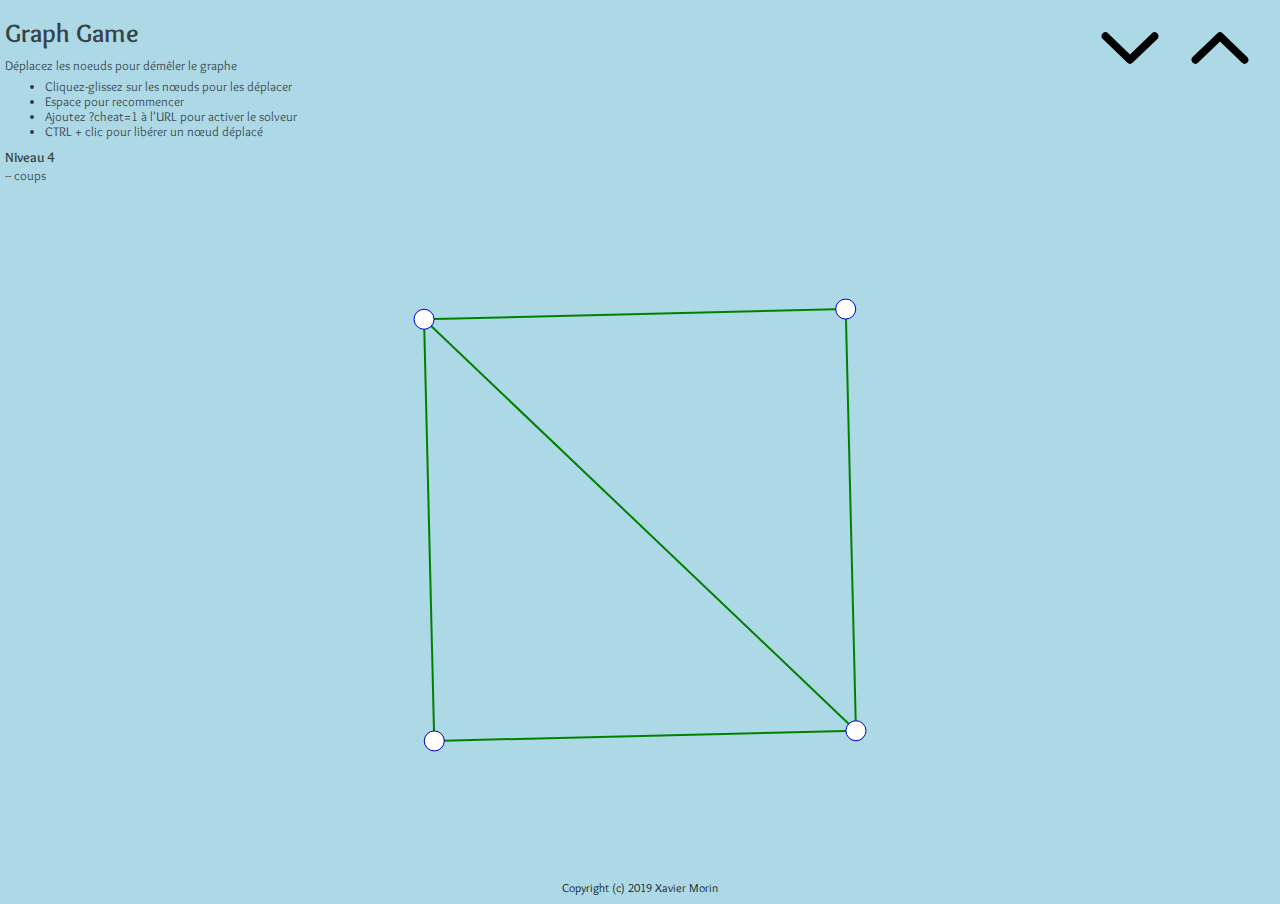
<file: index.html>
<!DOCTYPE HTML>
<html>

<head>
  <title>Graph Game</title>
  <link rel="shorcut icon" href="icon.png" type="image/x-icon">
  <meta charset="UTF-8">
  <!-- meta tags -->
  <meta name="author" content="Xavier Morin">
  <meta name="description" content="Un jeu de démêlage de graphe">
  <meta name="keywords" content="Graphe, mélange, démêler, scramble, unscramble">

  <!-- Open Graph protocol : http://ogp.me/ -->
  <meta property="og:title" content="Graph Game">
  <meta property="og:type" content="website">
  <meta property="og:description" content="Un jeu de démêlage de graphe">
  <meta property="og:url" content="https://lenaindelaforetmagique.github.io/GraphGame/">
  <meta property="og:image" content="http://lenaindelaforetmagique.github.io/GraphGame/screenshot.png">


  <link href="https://fonts.googleapis.com/css?family=Overlock" rel="stylesheet">
  <meta name="viewport" content="width=device-width, initial-scale=1.0, user-scalable=no">
  <link rel="stylesheet" href="style.css" />
</head>

<body>
  <header id="header">
    <h1>Graph Game</h1>
    <p>Déplacez les noeuds pour démêler le graphe</p>
    <ul>
      <li>Cliquez-glissez sur les nœuds pour les déplacer</li>
      <li>Espace pour recommencer</li>
      <li>Ajoutez ?cheat=1 à l'URL pour activer le solveur</li>
      <li>CTRL + clic pour libérer un nœud déplacé</li>
    </ul>
    <div id="legend">Certaines fonctionnalités de ce site ne sont pas prises en compte par votre navigateur, essayez-en un meilleur : Firefox, Chrome par exemple...</div>
    <p id="counter"></p>
  </header>
  <div id="container"></div>
  <div id="arrows">
    <img id="aup" src="angle-up.svg">
    <img id="adown" src="angle-down.svg">
  </div>
  <div id="overlay">overlay</div>
  <footer id="footer">
    <p>
      <a href="https://lenaindelaforetmagique.github.io/" target="_blank">Copyright (c) 2019 Xavier Morin</a>
    </p>
  </footer>
  <script src="vectors.js"></script>
  <script src="graphObjects.js"></script>
  <script src="script.js"></script>
</body>

</html>
</file>
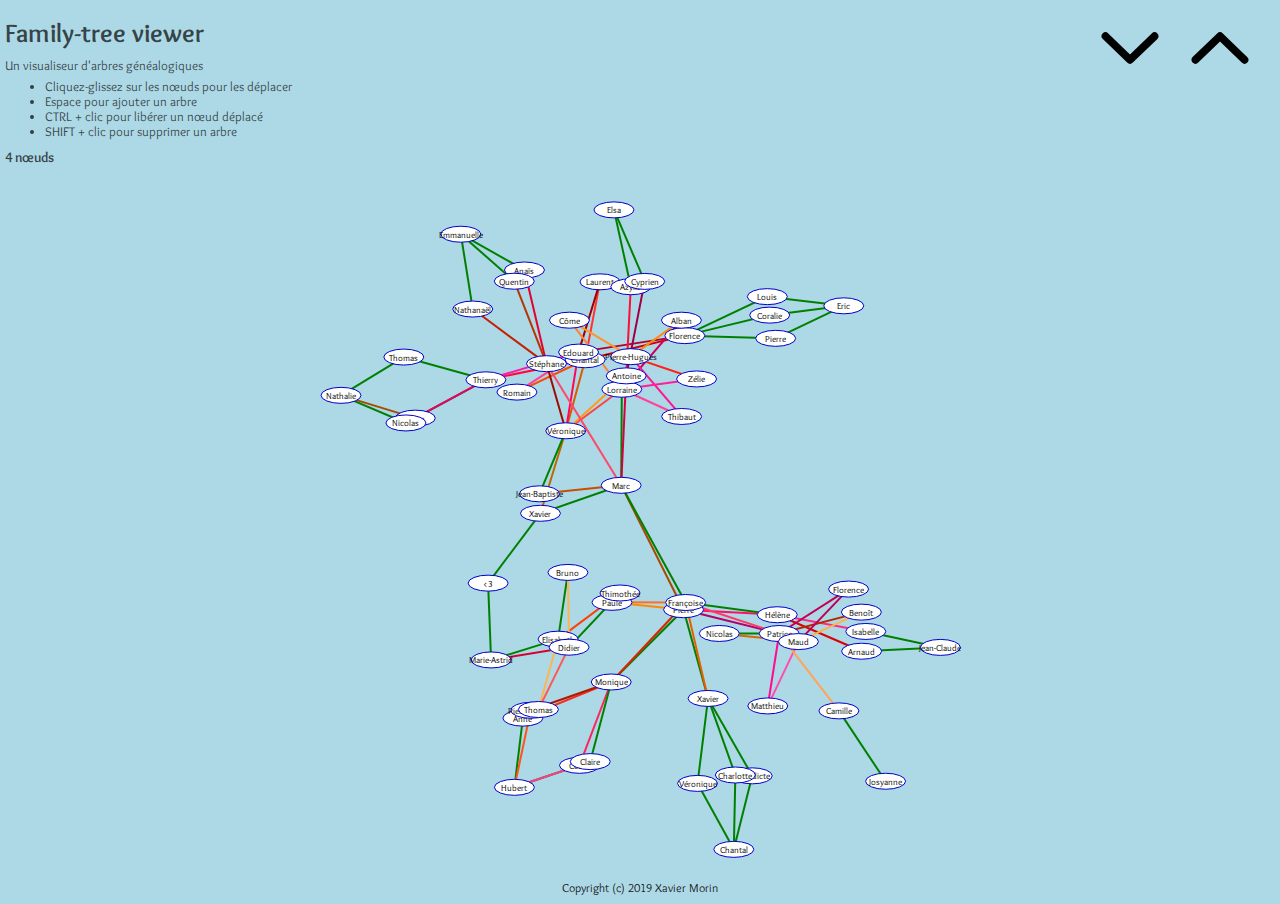
<file: familytree/index.html>
<!DOCTYPE HTML>
<html>

<head>
  <title>Tree viewer</title>
  <link rel="shorcut icon" href="icon.png" type="image/x-icon">
  <meta charset="UTF-8">
  <!-- meta tags -->
  <meta name="author" content="Xavier Morin">
  <meta name="description" content="Un visualiseur d'arbres">
  <meta name="keywords" content="Tree">

  <!-- Open Graph protocol : http://ogp.me/ -->
  <meta property="og:title" content="Tree viewer">
  <meta property="og:type" content="website">
  <meta property="og:description" content="Un visualiseur d'arbres">
  <meta property="og:url" content="https://lenaindelaforetmagique.github.io/GraphGame/tree">
  <meta property="og:image" content="http://lenaindelaforetmagique.github.io/GraphGame/tree/screenshot.png">


  <link href="https://fonts.googleapis.com/css?family=Overlock" rel="stylesheet">
  <meta name="viewport" content="width=device-width, initial-scale=1.0, user-scalable=no">
  <link rel="stylesheet" href="style.css" />
</head>

<body>
  <header id="header">
    <h1>Family-tree viewer</h1>
    <p>Un visualiseur d'arbres généalogiques</p>
    <ul>
      <li>Cliquez-glissez sur les nœuds pour les déplacer</li>
      <li>Espace pour ajouter un arbre</li>
      <li>CTRL + clic pour libérer un nœud déplacé</li>
      <li>SHIFT + clic pour supprimer un arbre</li>
    </ul>
    <div id="legend">Certaines fonctionnalités de ce site ne sont pas prises en compte par votre navigateur, essayez-en un meilleur : Firefox, Chrome par exemple...</div>
  </header>
  <div id="container"></div>
  <div id="arrows">
    <img id="aup" src="angle-up.svg">
    <img id="adown" src="angle-down.svg">
  </div>
  <footer id="footer">
    <p>
      <a href="https://lenaindelaforetmagique.github.io/" target="_blank">Copyright (c) 2019 Xavier Morin</a>
    </p>
  </footer>
  <script src="vectors.js"></script>
  <script src="graphObjects.js"></script>
  <script src="familyTreeObjects.js"></script>
  <script src="script.js"></script>
</body>

</html>
</file>
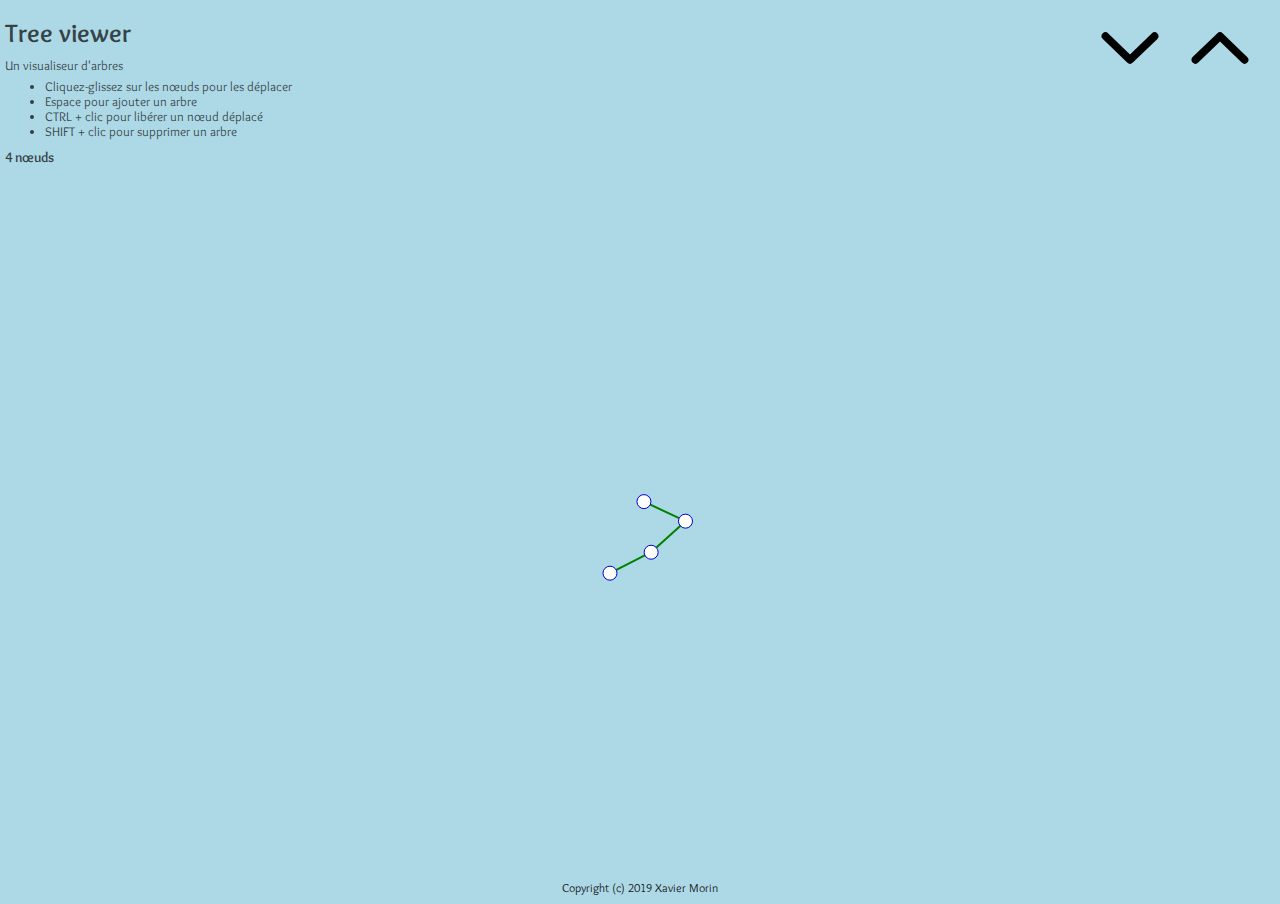
<file: tree/index.html>
<!DOCTYPE HTML>
<html>

<head>
  <title>Tree viewer</title>
  <link rel="shorcut icon" href="icon.png" type="image/x-icon">
  <meta charset="UTF-8">
  <!-- meta tags -->
  <meta name="author" content="Xavier Morin">
  <meta name="description" content="Un visualiseur d'arbres">
  <meta name="keywords" content="Tree">

  <!-- Open Graph protocol : http://ogp.me/ -->
  <meta property="og:title" content="Tree viewer">
  <meta property="og:type" content="website">
  <meta property="og:description" content="Un visualiseur d'arbres">
  <meta property="og:url" content="https://lenaindelaforetmagique.github.io/GraphGame/tree">
  <meta property="og:image" content="http://lenaindelaforetmagique.github.io/GraphGame/tree/screenshot.png">


  <link href="https://fonts.googleapis.com/css?family=Overlock" rel="stylesheet">
  <meta name="viewport" content="width=device-width, initial-scale=1.0, user-scalable=no">
  <link rel="stylesheet" href="style.css" />
</head>

<body>
  <header id="header">
    <h1>Tree viewer</h1>
    <p>Un visualiseur d'arbres</p>
    <ul>
      <li>Cliquez-glissez sur les nœuds pour les déplacer</li>
      <li>Espace pour ajouter un arbre</li>
      <li>CTRL + clic pour libérer un nœud déplacé</li>
      <li>SHIFT + clic pour supprimer un arbre</li>
    </ul>
    <div id="legend">Certaines fonctionnalités de ce site ne sont pas prises en compte par votre navigateur, essayez-en un meilleur : Firefox, Chrome par exemple...</div>
  </header>
  <div id="container"></div>
  <div id="arrows">
    <img id="aup" src="angle-up.svg">
    <img id="adown" src="angle-down.svg">
  </div>
  <footer id="footer">
    <p>
      <a href="https://lenaindelaforetmagique.github.io/" target="_blank">Copyright (c) 2019 Xavier Morin</a>
    </p>
  </footer>
  <script src="vectors.js"></script>
  <script src="graphObjects.js"></script>
  <script src="script.js"></script>
</body>

</html>
</file>
<file: style.css>
html, body {
  margin: 0;
  padding: 0;
  height: 100%;
  overflow: hidden;
  font-family: 'Overlock', monospace;
  background-color: #ADD8E6;
  color: rgba(0, 0, 0, 0.7);
}

svg {
  width: 100%;
  height: 100%;
}

#container {
  /* margin: 0; */
  /* padding: 0; */
  height: 100%;
}

#arrows img {
  width: 60px;
  position: absolute;
  cursor: pointer;
  /* border-radius: 50px; */
  /* background: rgba(0, 0, 0, 0.2); */
}

#aup {
  top: 2%;
  right: 30px;
  fill: red;
}

#adown {
  top: 2%;
  right: 120px;
}

path, #angle-down {
  fill: red;
}

header {
  margin: 0;
  padding: 0;
  position: absolute;
  top: 0px;
  left: 5px;
  font-size: 80%;
}

#legend {
  font-weight: bold;
  font-size: 110%;
  line-height: 0.8;
}

p {
  line-height: 0;
}

/* footer {
  position: absolute;
  top: 95%;
  left: 50%;
  -ms-transform: translate(-50%, -50%);
  transform: translate(-50%, -50%);
  font-size: 80%;
} */
footer {
  text-align: center;
  width: 100%;
  position: absolute;
  bottom: 0px;
  font-size: 12px;
}

a {
  text-decoration: none;
}

a:link {
  color: rgba(0, 0, 0, 0.9);
}

a:visited {
  color: rgba(0, 0, 0, 0.9);
}

a:hover {
  color: rgba(0, 0, 0, 0.7);
}

a:active {
  color: rgba(0, 0, 0, 0.7);
}

ellipse.Node {
  /* fill: white; */
  stroke: rgba(0, 0, 200, 1);
}

ellipse.NodeFree {
  fill: white;
  stroke: rgba(0, 0, 200, 1);
}

ellipse.NodeNotFree {
  fill: rgba(225, 225, 27, 1);
  stroke: rgba(0, 0, 200, 1);
}

ellipse.BoardLimit {
  fill: rgba(0, 0, 0, 0);
  stroke: rgba(0, 0, 0, .9);
}

polyline {
  fill: none;
}

polyline.curve {
  stroke: red;
}

polyline.segment {
  stroke: black;
  /* stroke-dasharray: 4; */
}

polyline.segmentOK {
  stroke: green;
  /* rgba(0, 255, 0, 255); */
  stroke-width: 2;
  /* stroke-dasharray: 4; */
}

polyline.segmentKO {
  /* stroke: rgba(255, 0, 0, 0.8); */
  stroke-width: 2;
  /* stroke-dasharray: 4; */
}

#overlay {
  position: absolute;
  top: 40%;
  left: 100%;
  width: 200px;
  background: rgba(250, 248, 239, 0.8);
  color: #073642;
  font-size: 20px;
  /* z-index: 2; */
  padding: 0 20px;
  border-radius: 20px;
  line-height: 50px;
  font-weight: bold;
  text-align: center;
  transition: left 0.4s;
  cursor: pointer;
}

@media screen and (max-device-width: 600px) {
  h1 {
    margin: 0;
  }

  #arrows img {
    width: 10%;
    position: absolute;
  }

  #aleft {
    top: 50%;
    left: 0%;
  }

  #aright {
    top: 50%;
    right: 0%;
  }

  #aup {
    top: 2%;
    right: 5%;
  }

  #adown {
    top: 2%;
    right: 20%;
  }
}
</file>
<file: familytree/style.css>
html, body {
  margin: 0;
  padding: 0;
  height: 100%;
  overflow: hidden;
  font-family: 'Overlock', monospace;
  background-color: #ADD8E6;
  color: rgba(0, 0, 0, 0.7);
}

svg {
  width: 100%;
  height: 100%;
}

svg text {
  font-size: 9px;
  text-anchor: middle;
  dominant-baseline: central;
}

#container {
  /* margin: 0; */
  /* padding: 0; */
  height: 100%;
}

#arrows img {
  width: 60px;
  position: absolute;
  cursor: pointer;
  /* border-radius: 50px; */
  /* background: rgba(0, 0, 0, 0.2); */
}

#aup {
  top: 2%;
  right: 30px;
  fill: red;
}

#adown {
  top: 2%;
  right: 120px;
}

path, #angle-down {
  fill: red;
}

header {
  margin: 0;
  padding: 0;
  position: absolute;
  top: 0px;
  left: 5px;
  font-size: 80%;
}

#legend {
  font-weight: bold;
  font-size: 110%;
  line-height: 0.8;
}

p {
  line-height: 0;
}

/* footer {
  position: absolute;
  top: 95%;
  left: 50%;
  -ms-transform: translate(-50%, -50%);
  transform: translate(-50%, -50%);
  font-size: 80%;
} */
footer {
  text-align: center;
  width: 100%;
  position: absolute;
  bottom: 0px;
  font-size: 12px;
}

a {
  text-decoration: none;
}

a:link {
  color: rgba(0, 0, 0, 0.9);
}

a:visited {
  color: rgba(0, 0, 0, 0.9);
}

a:hover {
  color: rgba(0, 0, 0, 0.7);
}

a:active {
  color: rgba(0, 0, 0, 0.7);
}

ellipse.Node {
  /* fill: white; */
  stroke: rgba(0, 0, 200, 1);
}

ellipse.NodeFree {
  fill: white;
  stroke: rgba(0, 0, 200, 1);
}

ellipse.NodeNotFree {
  fill: rgba(225, 225, 27, 1);
  stroke: rgba(0, 0, 200, 1);
}

ellipse.BoardLimit {
  fill: rgba(0, 0, 0, 0);
  stroke: rgba(0, 0, 0, .9);
}

polyline {
  fill: none;
}

polyline.curve {
  stroke: red;
}

polyline.segment {
  stroke: black;
  /* stroke-dasharray: 4; */
}

polyline.segmentOK {
  stroke: green;
  /* rgba(0, 255, 0, 255); */
  stroke-width: 2;
  /* stroke-dasharray: 4; */
}

polyline.segmentKO {
  /* stroke: rgba(255, 0, 0, 0.8); */
  stroke-width: 2;
  /* stroke-dasharray: 4; */
}

#overlay {
  position: absolute;
  top: 40%;
  left: 100%;
  width: 200px;
  background: rgba(250, 248, 239, 0.8);
  color: #073642;
  font-size: 20px;
  /* z-index: 2; */
  padding: 0 20px;
  border-radius: 20px;
  line-height: 50px;
  font-weight: bold;
  text-align: center;
  transition: left 0.4s;
  cursor: pointer;
}

@media screen and (max-device-width: 600px) {
  h1 {
    margin: 0;
  }

  #arrows img {
    width: 10%;
    position: absolute;
  }

  #aleft {
    top: 50%;
    left: 0%;
  }

  #aright {
    top: 50%;
    right: 0%;
  }

  #aup {
    top: 2%;
    right: 5%;
  }

  #adown {
    top: 2%;
    right: 20%;
  }
}
</file>
<file: tree/style.css>
html, body {
  margin: 0;
  padding: 0;
  height: 100%;
  overflow: hidden;
  font-family: 'Overlock', monospace;
  background-color: #ADD8E6;
  color: rgba(0, 0, 0, 0.7);
}

svg {
  width: 100%;
  height: 100%;
}

#container {
  /* margin: 0; */
  /* padding: 0; */
  height: 100%;
}

#arrows img {
  width: 60px;
  position: absolute;
  cursor: pointer;
  /* border-radius: 50px; */
  /* background: rgba(0, 0, 0, 0.2); */
}

#aup {
  top: 2%;
  right: 30px;
  fill: red;
}

#adown {
  top: 2%;
  right: 120px;
}

path, #angle-down {
  fill: red;
}

header {
  margin: 0;
  padding: 0;
  position: absolute;
  top: 0px;
  left: 5px;
  font-size: 80%;
}

#legend {
  font-weight: bold;
  font-size: 110%;
  line-height: 0.8;
}

p {
  line-height: 0;
}

/* footer {
  position: absolute;
  top: 95%;
  left: 50%;
  -ms-transform: translate(-50%, -50%);
  transform: translate(-50%, -50%);
  font-size: 80%;
} */
footer {
  text-align: center;
  width: 100%;
  position: absolute;
  bottom: 0px;
  font-size: 12px;
}

a {
  text-decoration: none;
}

a:link {
  color: rgba(0, 0, 0, 0.9);
}

a:visited {
  color: rgba(0, 0, 0, 0.9);
}

a:hover {
  color: rgba(0, 0, 0, 0.7);
}

a:active {
  color: rgba(0, 0, 0, 0.7);
}

ellipse.Node {
  /* fill: white; */
  stroke: rgba(0, 0, 200, 1);
}

ellipse.NodeFree {
  fill: white;
  stroke: rgba(0, 0, 200, 1);
}

ellipse.NodeNotFree {
  fill: rgba(225, 225, 27, 1);
  stroke: rgba(0, 0, 200, 1);
}

ellipse.BoardLimit {
  fill: rgba(0, 0, 0, 0);
  stroke: rgba(0, 0, 0, .9);
}

polyline {
  fill: none;
}

polyline.curve {
  stroke: red;
}

polyline.segment {
  stroke: black;
  /* stroke-dasharray: 4; */
}

polyline.segmentOK {
  stroke: green;
  /* rgba(0, 255, 0, 255); */
  stroke-width: 2;
  /* stroke-dasharray: 4; */
}

polyline.segmentKO {
  /* stroke: rgba(255, 0, 0, 0.8); */
  stroke-width: 2;
  /* stroke-dasharray: 4; */
}

#overlay {
  position: absolute;
  top: 40%;
  left: 100%;
  width: 200px;
  background: rgba(250, 248, 239, 0.8);
  color: #073642;
  font-size: 20px;
  /* z-index: 2; */
  padding: 0 20px;
  border-radius: 20px;
  line-height: 50px;
  font-weight: bold;
  text-align: center;
  transition: left 0.4s;
  cursor: pointer;
}

@media screen and (max-device-width: 600px) {
  h1 {
    margin: 0;
  }

  #arrows img {
    width: 10%;
    position: absolute;
  }

  #aleft {
    top: 50%;
    left: 0%;
  }

  #aright {
    top: 50%;
    right: 0%;
  }

  #aup {
    top: 2%;
    right: 5%;
  }

  #adown {
    top: 2%;
    right: 20%;
  }
}
</file>
